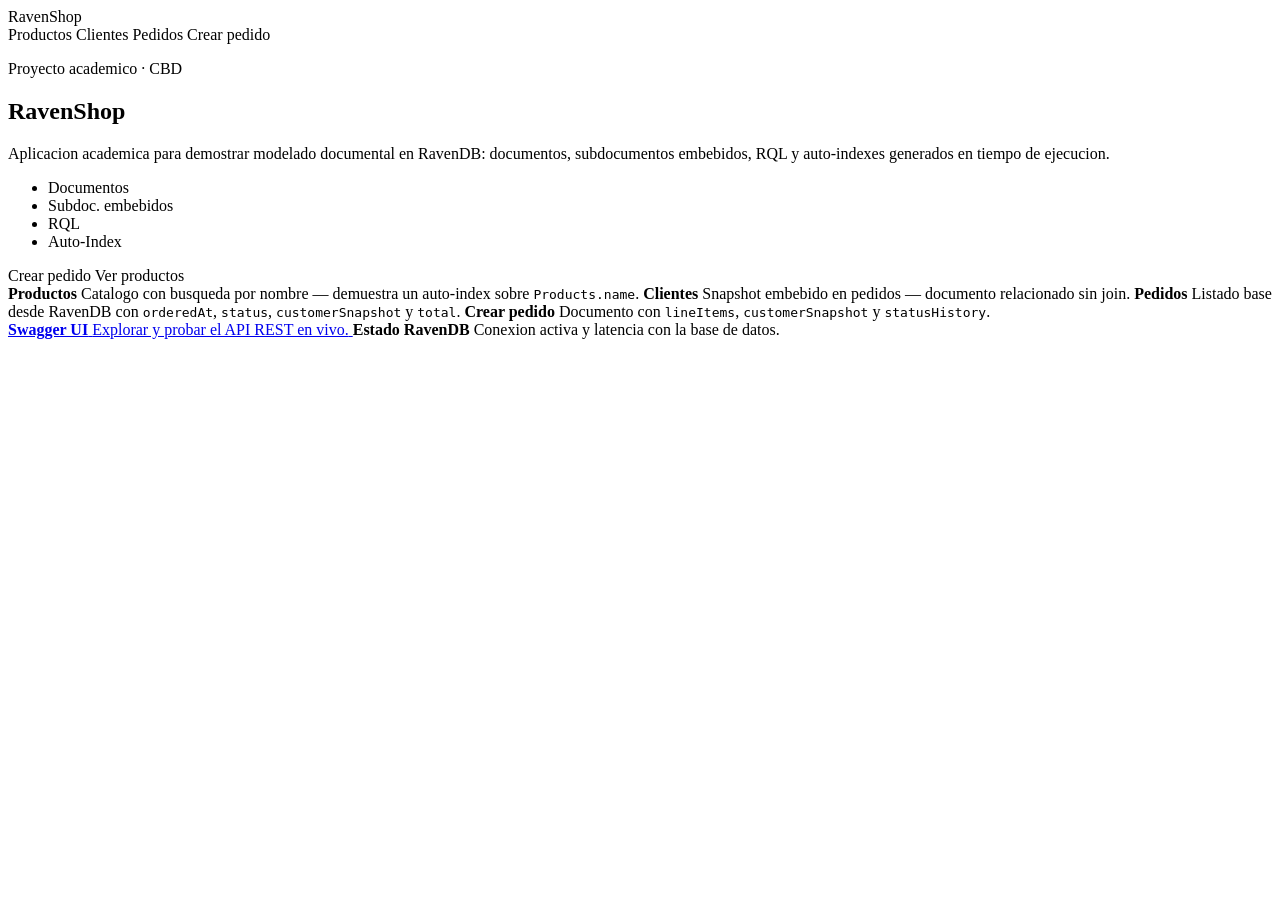
<file: src/main/resources/templates/index.html>
<!DOCTYPE html>
<html lang="es" xmlns:th="http://www.thymeleaf.org">
<head>
    <meta charset="UTF-8">
    <meta name="viewport" content="width=device-width, initial-scale=1.0">
    <title>RavenShop</title>
    <link rel="stylesheet" th:href="@{/css/app.css}">
</head>
<body class="app-shell">
<header class="topbar">
    <div class="topbar-inner">
        <a class="brand" th:href="@{/}">
            <span class="brand-mark" aria-hidden="true"></span>
            <span>RavenShop</span>
        </a>
        <nav class="nav" aria-label="Navegacion principal">
            <a th:href="@{/products}">Productos</a>
            <a th:href="@{/customers}">Clientes</a>
            <a th:href="@{/orders}">Pedidos</a>
            <a th:href="@{/orders/new}">Crear pedido</a>
        </nav>
    </div>
</header>

<main class="page">
    <section class="page-header">
        <div>
            <p class="page-kicker">Proyecto academico &middot; CBD</p>
            <h1>RavenShop</h1>
            <p class="lead">Aplicacion academica para demostrar modelado documental en RavenDB: documentos, subdocumentos embebidos, RQL y auto-indexes generados en tiempo de ejecucion.</p>
            <ul class="concept-chips" aria-label="Conceptos demostrados">
                <li class="concept-chip">Documentos</li>
                <li class="concept-chip">Subdoc. embebidos</li>
                <li class="concept-chip">RQL</li>
                <li class="concept-chip">Auto-Index</li>
            </ul>
            <div class="actions home-actions">
                <a class="button" th:href="@{/orders/new}">Crear pedido</a>
                <a class="button button-secondary" th:href="@{/products}">Ver productos</a>
            </div>
        </div>
    </section>

    <section class="home-strip" aria-label="Accesos principales">
        <a class="home-link" th:href="@{/products}">
            <strong>Productos</strong>
            <span>Catalogo con busqueda por nombre &mdash; demuestra un auto-index sobre <code>Products.name</code>.</span>
        </a>
        <a class="home-link" th:href="@{/customers}">
            <strong>Clientes</strong>
            <span>Snapshot embebido en pedidos &mdash; documento relacionado sin join.</span>
        </a>
        <a class="home-link" th:href="@{/orders}">
            <strong>Pedidos</strong>
            <span>Listado base desde RavenDB con <code>orderedAt</code>, <code>status</code>, <code>customerSnapshot</code> y <code>total</code>.</span>
        </a>
        <a class="home-link" th:href="@{/orders/new}">
            <strong>Crear pedido</strong>
            <span>Documento con <code>lineItems</code>, <code>customerSnapshot</code> y <code>statusHistory</code>.</span>
        </a>
    </section>

    <section class="tools-strip" aria-label="Herramientas de demo">
        <a class="home-link" href="/swagger-ui.html" target="_blank" rel="noopener">
            <strong>Swagger UI</strong>
            <span>Explorar y probar el API REST en vivo.</span>
        </a>
        <a class="home-link" th:href="@{/health-db}" target="_blank" rel="noopener">
            <strong>Estado RavenDB</strong>
            <span>Conexion activa y latencia con la base de datos.</span>
        </a>
    </section>
</main>
</body>
</html>
</file>
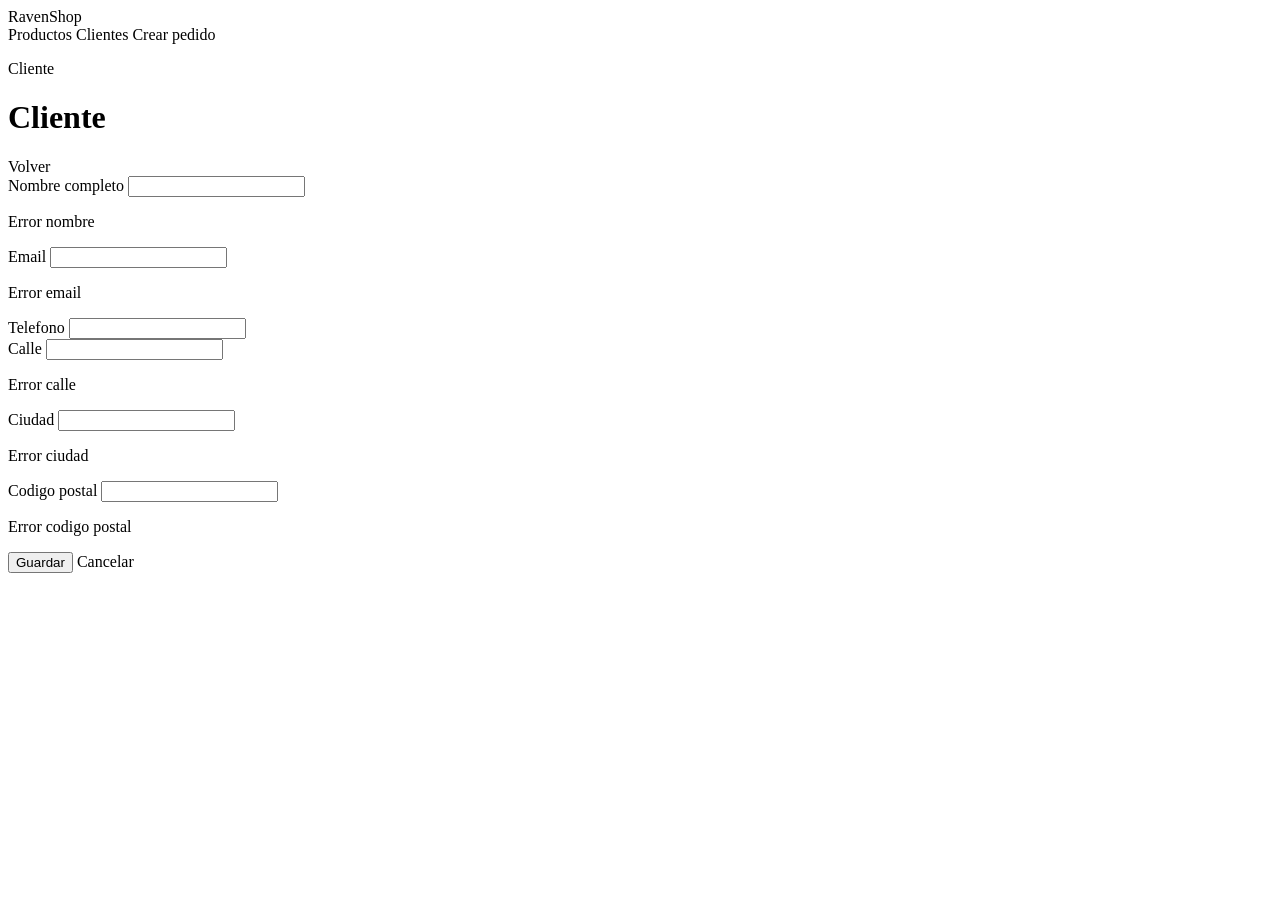
<file: src/main/resources/templates/customers/form.html>
<!DOCTYPE html>
<html lang="es" xmlns:th="http://www.thymeleaf.org">
<head>
    <meta charset="UTF-8">
    <meta name="viewport" content="width=device-width, initial-scale=1.0">
    <title th:text="${edit} ? 'Editar cliente' : 'Nuevo cliente'">Cliente</title>
    <link rel="stylesheet" th:href="@{/css/app.css}">
</head>
<body class="app-shell">
<header class="topbar">
    <div class="topbar-inner">
        <a class="brand" th:href="@{/}">
            <span class="brand-mark" aria-hidden="true"></span>
            <span>RavenShop</span>
        </a>
        <nav class="nav" aria-label="Navegacion principal">
            <a th:href="@{/products}">Productos</a>
            <a class="is-active" th:href="@{/customers}">Clientes</a>
            <a th:href="@{/orders/new}">Crear pedido</a>
        </nav>
    </div>
</header>

<main class="page">
    <header class="page-header">
        <div>
            <p class="page-kicker">Cliente</p>
            <h1 th:text="${edit} ? 'Editar cliente' : 'Nuevo cliente'">Cliente</h1>
        </div>
        <div class="actions">
            <a class="button button-secondary" th:href="@{/customers}">Volver</a>
        </div>
    </header>

    <form class="form-panel form-grid" th:action="${edit} ? @{/customers/{id}(id=${customerId})} : @{/customers}" th:object="${form}" method="post">
        <div class="field">
            <label for="fullName">Nombre completo</label>
            <input id="fullName" type="text" th:field="*{fullName}"/>
            <p class="field-error" th:if="${#fields.hasErrors('fullName')}" th:errors="*{fullName}">Error nombre</p>
        </div>

        <div class="field">
            <label for="email">Email</label>
            <input id="email" type="email" th:field="*{email}"/>
            <p class="field-error" th:if="${#fields.hasErrors('email')}" th:errors="*{email}">Error email</p>
        </div>

        <div class="field">
            <label for="phone">Telefono</label>
            <input id="phone" type="text" th:field="*{phone}"/>
        </div>

        <div class="field">
            <label for="street">Calle</label>
            <input id="street" type="text" th:field="*{address.street}"/>
            <p class="field-error" th:if="${#fields.hasErrors('address.street')}" th:errors="*{address.street}">Error calle</p>
        </div>

        <div class="field">
            <label for="city">Ciudad</label>
            <input id="city" type="text" th:field="*{address.city}"/>
            <p class="field-error" th:if="${#fields.hasErrors('address.city')}" th:errors="*{address.city}">Error ciudad</p>
        </div>

        <div class="field">
            <label for="postalCode">Codigo postal</label>
            <input id="postalCode" type="text" th:field="*{address.postalCode}"/>
            <p class="field-error" th:if="${#fields.hasErrors('address.postalCode')}" th:errors="*{address.postalCode}">Error codigo postal</p>
        </div>

        <div class="actions">
            <button type="submit">Guardar</button>
            <a class="button button-secondary" th:href="@{/customers}">Cancelar</a>
        </div>
    </form>
</main>
</body>
</html>
</file>
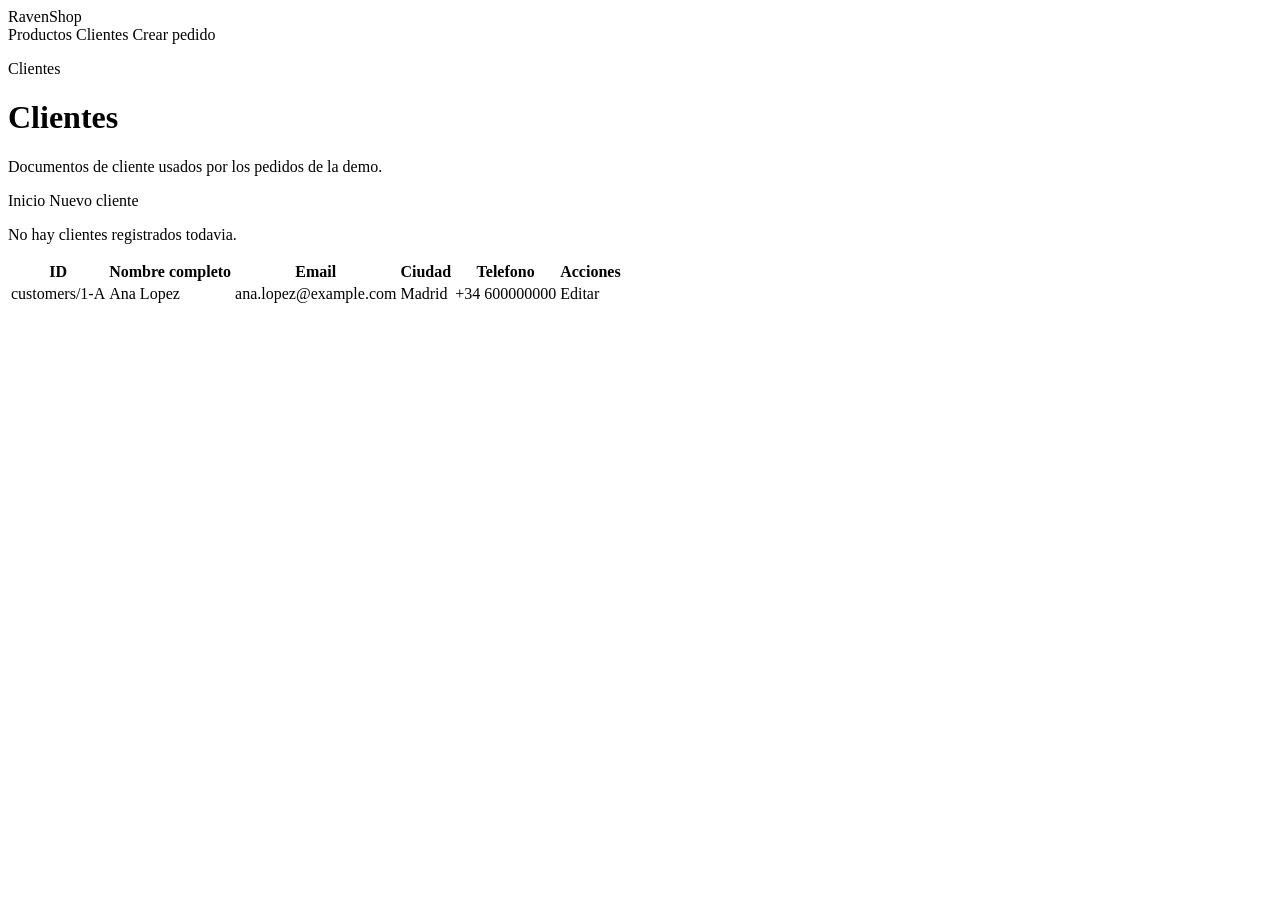
<file: src/main/resources/templates/customers/list.html>
<!DOCTYPE html>
<html lang="es" xmlns:th="http://www.thymeleaf.org">
<head>
    <meta charset="UTF-8">
    <meta name="viewport" content="width=device-width, initial-scale=1.0">
    <title>Clientes</title>
    <link rel="stylesheet" th:href="@{/css/app.css}">
</head>
<body class="app-shell">
<header class="topbar">
    <div class="topbar-inner">
        <a class="brand" th:href="@{/}">
            <span class="brand-mark" aria-hidden="true"></span>
            <span>RavenShop</span>
        </a>
        <nav class="nav" aria-label="Navegacion principal">
            <a th:href="@{/products}">Productos</a>
            <a class="is-active" th:href="@{/customers}">Clientes</a>
            <a th:href="@{/orders/new}">Crear pedido</a>
        </nav>
    </div>
</header>

<main class="page">
    <header class="page-header">
        <div>
            <p class="page-kicker">Clientes</p>
            <h1>Clientes</h1>
            <p class="lead">Documentos de cliente usados por los pedidos de la demo.</p>
        </div>
        <div class="actions">
            <a class="button button-secondary" th:href="@{/}">Inicio</a>
            <a class="button" th:href="@{/customers/new}">Nuevo cliente</a>
        </div>
    </header>

    <p class="empty-state" th:if="${#lists.isEmpty(customers)}">No hay clientes registrados todavia.</p>

    <div class="table-wrap" th:if="${not #lists.isEmpty(customers)}">
        <table>
            <thead>
            <tr>
                <th>ID</th>
                <th>Nombre completo</th>
                <th>Email</th>
                <th>Ciudad</th>
                <th>Telefono</th>
                <th>Acciones</th>
            </tr>
            </thead>
            <tbody>
            <tr th:each="customer : ${customers}">
                <td th:text="${customer.id}">customers/1-A</td>
                <td th:text="${customer.fullName}">Ana Lopez</td>
                <td th:text="${customer.email}">ana.lopez@example.com</td>
                <td th:text="${customer.address != null and customer.address.city != null and !#strings.isEmpty(customer.address.city) ? customer.address.city : '-'}">Madrid</td>
                <td th:text="${customer.phone != null and !#strings.isEmpty(customer.phone) ? customer.phone : '-'}">+34 600000000</td>
                <td>
                    <div class="cell-actions">
                        <a th:href="@{/customers/{id}/edit(id=${#strings.substringAfter(customer.id, '/')})}">Editar</a>
                    </div>
                </td>
            </tr>
            </tbody>
        </table>
    </div>
</main>
</body>
</html>
</file>
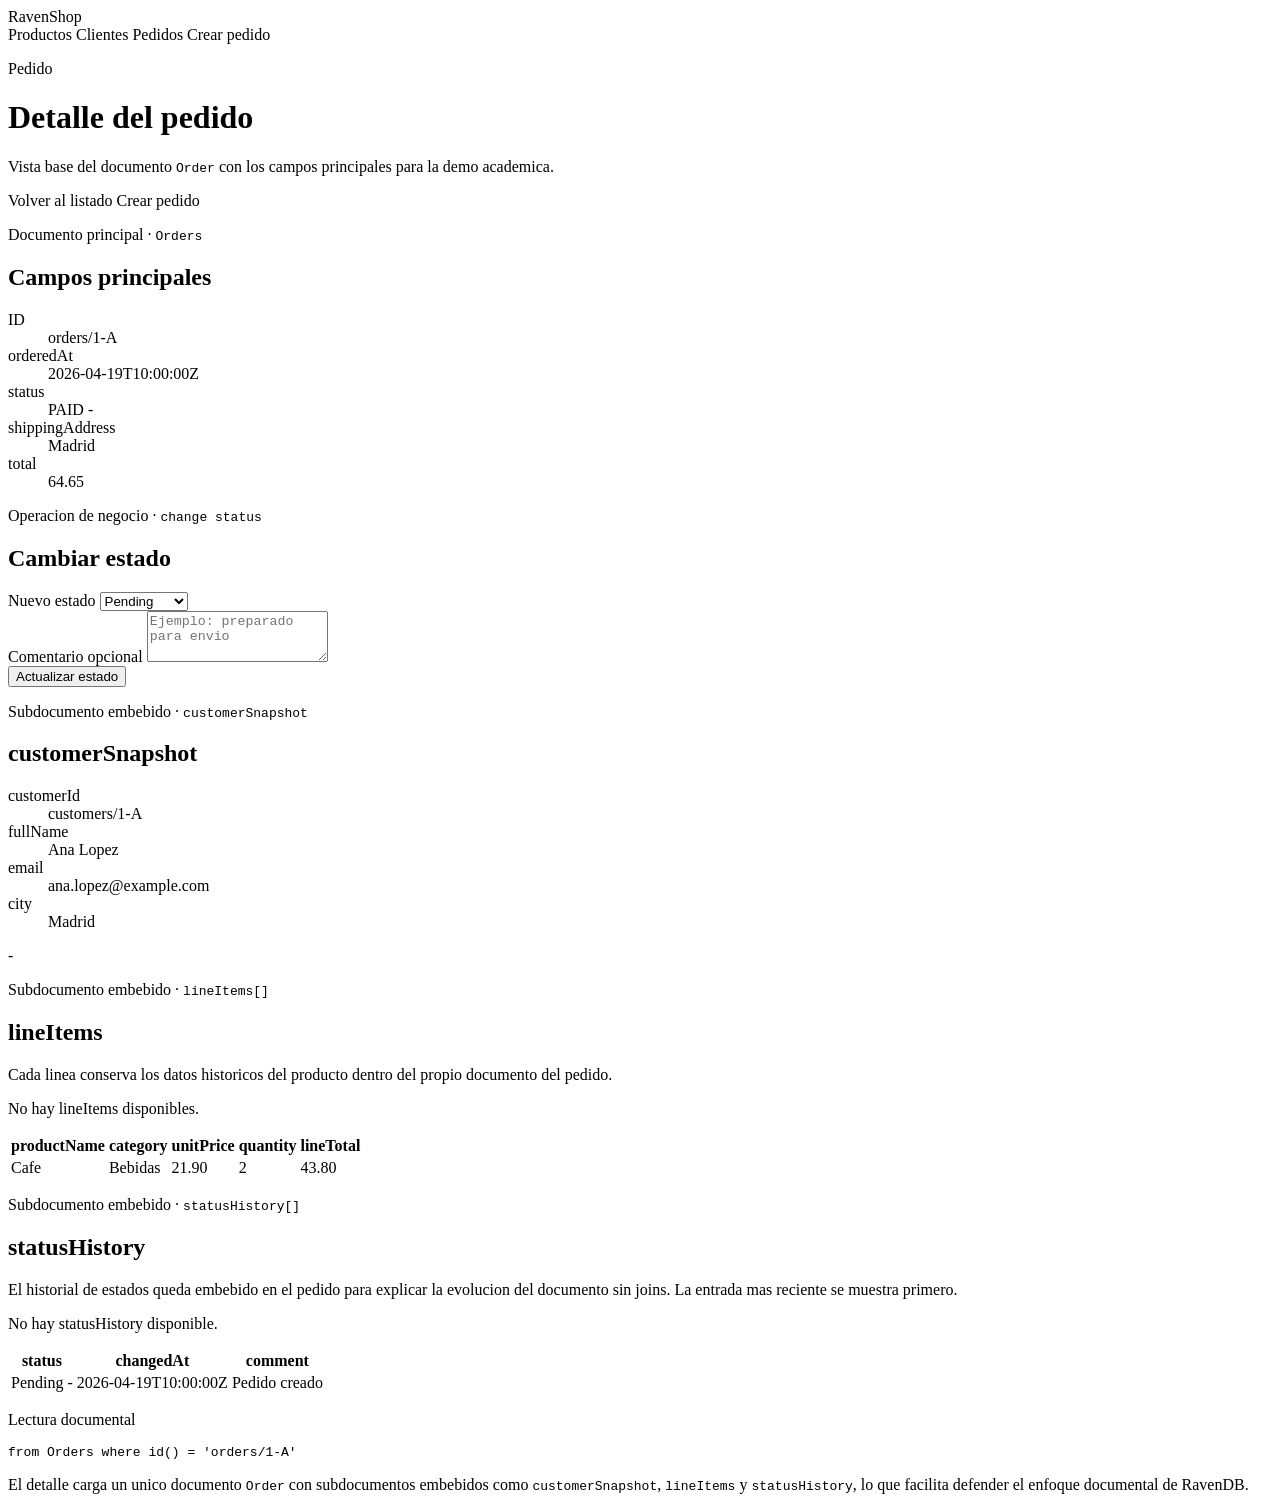
<file: src/main/resources/templates/orders/detail.html>
<!DOCTYPE html>
<html lang="es" xmlns:th="http://www.thymeleaf.org">
<head>
    <meta charset="UTF-8">
    <meta name="viewport" content="width=device-width, initial-scale=1.0">
    <title>Detalle del pedido</title>
    <link rel="stylesheet" th:href="@{/css/app.css}">
</head>
<body class="app-shell">
<header class="topbar">
    <div class="topbar-inner">
        <a class="brand" th:href="@{/}">
            <span class="brand-mark" aria-hidden="true"></span>
            <span>RavenShop</span>
        </a>
        <nav class="nav" aria-label="Navegacion principal">
            <a th:href="@{/products}">Productos</a>
            <a th:href="@{/customers}">Clientes</a>
            <a class="is-active" th:href="@{/orders}">Pedidos</a>
            <a th:href="@{/orders/new}">Crear pedido</a>
        </nav>
    </div>
</header>

<main class="page">
    <header class="page-header">
        <div>
            <p class="page-kicker">Pedido</p>
            <h1>Detalle del pedido</h1>
            <p class="lead">Vista base del documento <code>Order</code> con los campos principales para la demo academica.</p>
        </div>
        <div class="actions">
            <a class="button button-secondary" th:href="@{/orders}">Volver al listado</a>
            <a class="button" th:href="@{/orders/new}">Crear pedido</a>
        </div>
    </header>

    <section class="section">
        <p class="doc-kicker">Documento principal &middot; <code>Orders</code></p>
        <h2>Campos principales</h2>
        <dl class="detail-grid">
            <div>
                <dt>ID</dt>
                <dd th:text="${order.id}">orders/1-A</dd>
            </div>
            <div>
                <dt>orderedAt</dt>
                <dd th:text="${order.orderedAt != null ? order.orderedAt : '-'}">2026-04-19T10:00:00Z</dd>
            </div>
            <div>
                <dt>status</dt>
                <dd>
                    <span th:if="${order.status != null}"
                          class="status-pill"
                          th:classappend="${'status-pill--' + #strings.toLowerCase(order.status)}"
                          th:text="${order.status}">PAID</span>
                    <span th:if="${order.status == null}">-</span>
                </dd>
            </div>
            <div>
                <dt>shippingAddress</dt>
                <dd th:text="${order.shippingAddress != null and !#strings.isEmpty(order.shippingAddress) ? order.shippingAddress : '-'}">Madrid</dd>
            </div>
            <div>
                <dt>total</dt>
                <dd th:text="${order.total != null ? order.total : '-'}">64.65</dd>
            </div>
        </dl>
    </section>

    <section class="section">
        <p class="doc-kicker">Operacion de negocio &middot; <code>change status</code></p>
        <h2>Cambiar estado</h2>
        <form class="form-grid" method="post" th:action="@{/orders/{id}/status(id=${#strings.substringAfter(order.id, '/')})}">
            <div class="field">
                <label for="order-status-input">Nuevo estado</label>
                <select id="order-status-input" name="status">
                    <option value="Pending" th:selected="${order.status == 'Pending'}">Pending</option>
                    <option value="Processing" th:selected="${order.status == 'Processing'}">Processing</option>
                    <option value="Paid" th:selected="${order.status == 'Paid'}">Paid</option>
                    <option value="Shipped" th:selected="${order.status == 'Shipped'}">Shipped</option>
                    <option value="Cancelled" th:selected="${order.status == 'Cancelled'}">Cancelled</option>
                </select>
            </div>
            <div class="field">
                <label for="order-status-comment">Comentario opcional</label>
                <textarea id="order-status-comment" name="comment" rows="3"
                          placeholder="Ejemplo: preparado para envio"></textarea>
            </div>
            <div class="actions">
                <button class="button" type="submit">Actualizar estado</button>
            </div>
        </form>
    </section>

    <section class="section embedded-section">
        <p class="doc-kicker">Subdocumento embebido &middot; <code>customerSnapshot</code></p>
        <h2>customerSnapshot</h2>
        <dl class="detail-grid" th:if="${order.customerSnapshot != null}">
            <div>
                <dt>customerId</dt>
                <dd th:text="${order.customerSnapshot.customerId != null ? order.customerSnapshot.customerId : '-'}">customers/1-A</dd>
            </div>
            <div>
                <dt>fullName</dt>
                <dd th:text="${order.customerSnapshot.fullName != null ? order.customerSnapshot.fullName : '-'}">Ana Lopez</dd>
            </div>
            <div>
                <dt>email</dt>
                <dd th:text="${order.customerSnapshot.email != null ? order.customerSnapshot.email : '-'}">ana.lopez@example.com</dd>
            </div>
            <div>
                <dt>city</dt>
                <dd th:text="${order.customerSnapshot.city != null ? order.customerSnapshot.city : '-'}">Madrid</dd>
            </div>
        </dl>
        <p class="empty-state" th:if="${order.customerSnapshot == null}">-</p>
    </section>

    <section class="section embedded-section">
        <p class="doc-kicker">Subdocumento embebido &middot; <code>lineItems[]</code></p>
        <h2>lineItems</h2>
        <p class="lead">Cada linea conserva los datos historicos del producto dentro del propio documento del pedido.</p>
        <p class="empty-state" th:if="${#lists.isEmpty(order.lineItems)}">No hay lineItems disponibles.</p>
        <div class="table-wrap" th:if="${not #lists.isEmpty(order.lineItems)}">
            <table>
                <thead>
                <tr>
                    <th>productName</th>
                    <th>category</th>
                    <th>unitPrice</th>
                    <th>quantity</th>
                    <th>lineTotal</th>
                </tr>
                </thead>
                <tbody>
                <tr th:each="line : ${order.lineItems}">
                    <td th:text="${line.productName != null ? line.productName : '-'}">Cafe</td>
                    <td th:text="${line.category != null ? line.category : '-'}">Bebidas</td>
                    <td th:text="${line.unitPrice != null ? line.unitPrice : '-'}">21.90</td>
                    <td th:text="${line.quantity}">2</td>
                    <td th:text="${line.lineTotal != null ? line.lineTotal : '-'}">43.80</td>
                </tr>
                </tbody>
            </table>
        </div>
    </section>

    <section class="section embedded-section">
        <p class="doc-kicker">Subdocumento embebido &middot; <code>statusHistory[]</code></p>
        <h2>statusHistory</h2>
        <p class="lead">El historial de estados queda embebido en el pedido para explicar la evolucion del documento sin joins. La entrada mas reciente se muestra primero.</p>
        <p class="empty-state" th:if="${#lists.isEmpty(order.statusHistory)}">No hay statusHistory disponible.</p>
        <div class="table-wrap" th:if="${not #lists.isEmpty(order.statusHistory)}">
            <table>
                <thead>
                <tr>
                    <th>status</th>
                    <th>changedAt</th>
                    <th>comment</th>
                </tr>
                </thead>
                <tbody>
                <tr th:each="entry : ${order.statusHistory}">
                    <td>
                        <span th:if="${entry.status != null and !#strings.isEmpty(entry.status)}"
                              class="status-pill"
                              th:classappend="${'status-pill--' + #strings.toLowerCase(entry.status)}"
                              th:text="${entry.status}">Pending</span>
                        <span th:if="${entry.status == null or #strings.isEmpty(entry.status)}">-</span>
                    </td>
                    <td th:text="${entry.changedAt != null ? entry.changedAt : '-'}">2026-04-19T10:00:00Z</td>
                    <td th:text="${entry.comment != null and !#strings.isEmpty(entry.comment) ? entry.comment : '-'}">Pedido creado</td>
                </tr>
                </tbody>
            </table>
        </div>
    </section>

    <aside class="rql-panel" aria-label="Lectura documental del pedido">
        <p class="rql-kicker">Lectura documental</p>
        <pre><code th:text="|from Orders where id() = '${order.id}'|">from Orders where id() = 'orders/1-A'</code></pre>
        <p class="rql-note">El detalle carga un unico documento <code>Order</code> con subdocumentos embebidos como <code>customerSnapshot</code>, <code>lineItems</code> y <code>statusHistory</code>, lo que facilita defender el enfoque documental de RavenDB.</p>
    </aside>
</main>
</body>
</html>
</file>
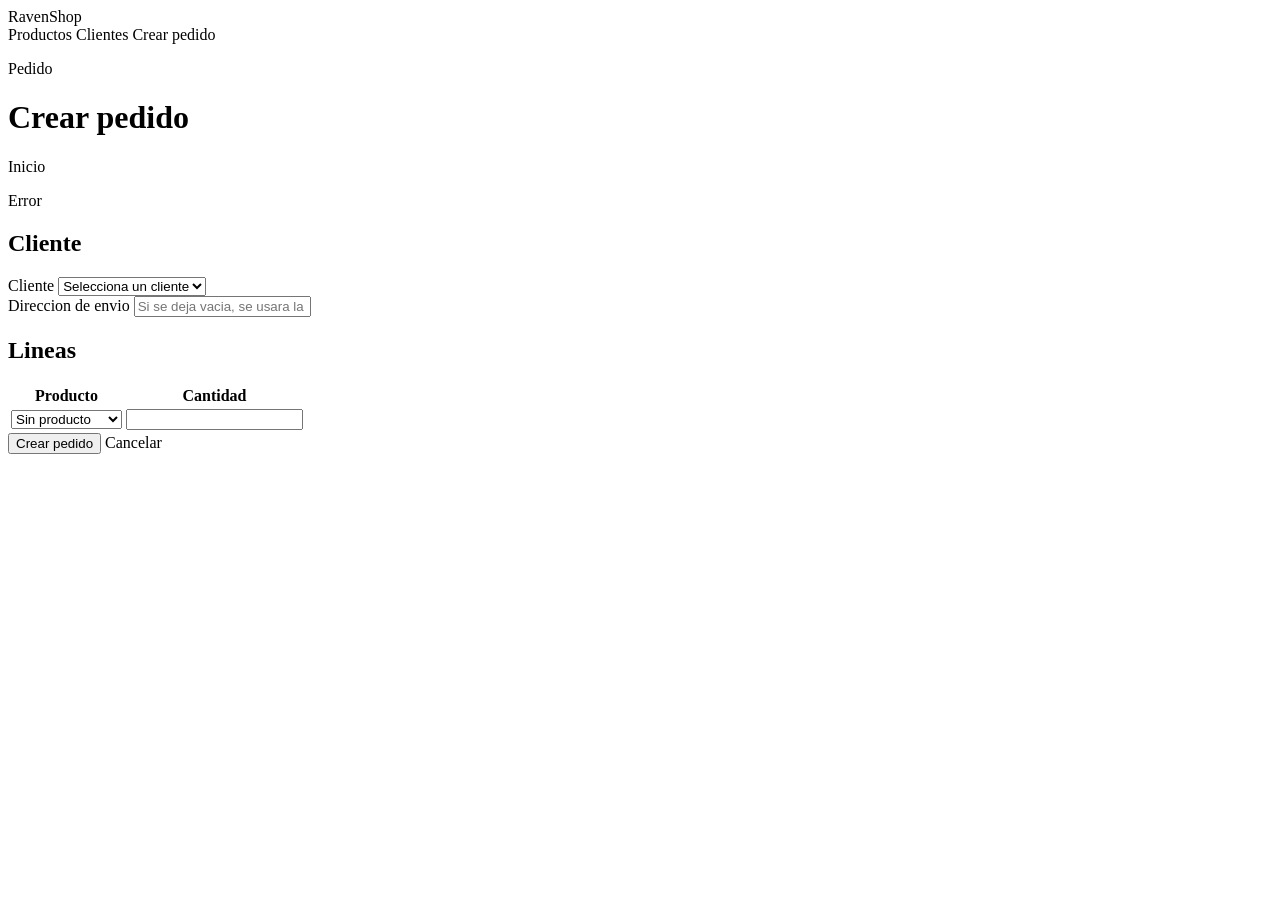
<file: src/main/resources/templates/orders/form.html>
<!DOCTYPE html>
<html lang="es" xmlns:th="http://www.thymeleaf.org">
<head>
    <meta charset="UTF-8">
    <meta name="viewport" content="width=device-width, initial-scale=1.0">
    <title>Crear pedido</title>
    <link rel="stylesheet" th:href="@{/css/app.css}">
</head>
<body class="app-shell">
<header class="topbar">
    <div class="topbar-inner">
        <a class="brand" th:href="@{/}">
            <span class="brand-mark" aria-hidden="true"></span>
            <span>RavenShop</span>
        </a>
        <nav class="nav" aria-label="Navegacion principal">
            <a th:href="@{/products}">Productos</a>
            <a th:href="@{/customers}">Clientes</a>
            <a class="is-active" th:href="@{/orders/new}">Crear pedido</a>
        </nav>
    </div>
</header>

<main class="page">
    <header class="page-header">
        <div>
            <p class="page-kicker">Pedido</p>
            <h1>Crear pedido</h1>
        </div>
        <div class="actions">
            <a class="button button-secondary" th:href="@{/}">Inicio</a>
        </div>
    </header>

    <p class="error-message" th:if="${errorMessage}" th:text="${errorMessage}">Error</p>

    <form class="form-grid" th:action="@{/orders}" th:object="${orderForm}" method="post">
        <section class="form-panel form-grid">
            <h2>Cliente</h2>
            <div class="field">
                <label for="customerId">Cliente</label>
                <select id="customerId" th:field="*{customerId}" required>
                    <option value="">Selecciona un cliente</option>
                    <option th:each="customer : ${customers}"
                            th:value="${customer.id}"
                            th:text="${customer.fullName + ' (' + customer.email + ')'}">
                        Ana Lopez
                    </option>
                </select>
            </div>

            <div class="field">
                <label for="shippingAddress">Direccion de envio</label>
                <input id="shippingAddress" type="text" th:field="*{shippingAddress}"
                       placeholder="Si se deja vacia, se usara la direccion del cliente">
            </div>
        </section>

        <section class="section">
            <h2>Lineas</h2>

            <div class="table-wrap">
                <table>
                    <thead>
                    <tr>
                        <th>Producto</th>
                        <th>Cantidad</th>
                    </tr>
                    </thead>
                    <tbody>
                    <tr th:each="line, status : *{lines}">
                        <td>
                            <select th:field="*{lines[__${status.index}__].productId}">
                                <option value="">Sin producto</option>
                                <option th:each="product : ${products}"
                                        th:value="${product.id}"
                                        th:text="${product.name + ' - ' + product.category + ' - ' + product.price}">
                                    Cafe Colombia
                                </option>
                            </select>
                        </td>
                        <td>
                            <input type="number" min="1" th:field="*{lines[__${status.index}__].quantity}">
                        </td>
                    </tr>
                    </tbody>
                </table>
            </div>
        </section>

        <div class="actions">
            <button type="submit">Crear pedido</button>
            <a class="button button-secondary" th:href="@{/}">Cancelar</a>
        </div>
    </form>
</main>
</body>
</html>
</file>
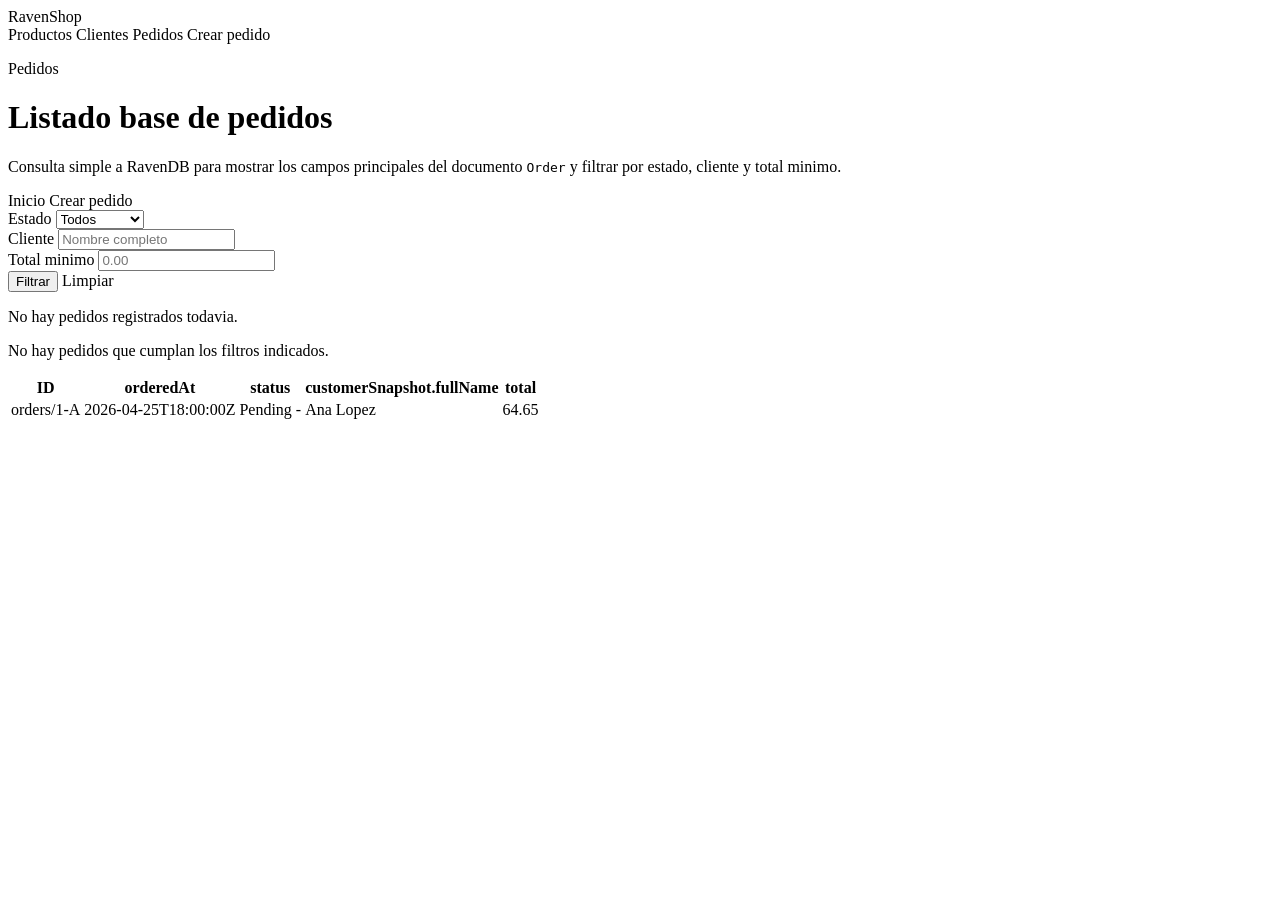
<file: src/main/resources/templates/orders/list.html>
<!DOCTYPE html>
<html lang="es" xmlns:th="http://www.thymeleaf.org">
<head>
    <meta charset="UTF-8">
    <meta name="viewport" content="width=device-width, initial-scale=1.0">
    <title>Pedidos</title>
    <link rel="stylesheet" th:href="@{/css/app.css}">
</head>
<body class="app-shell">
<header class="topbar">
    <div class="topbar-inner">
        <a class="brand" th:href="@{/}">
            <span class="brand-mark" aria-hidden="true"></span>
            <span>RavenShop</span>
        </a>
        <nav class="nav" aria-label="Navegacion principal">
            <a th:href="@{/products}">Productos</a>
            <a th:href="@{/customers}">Clientes</a>
            <a class="is-active" th:href="@{/orders}">Pedidos</a>
            <a th:href="@{/orders/new}">Crear pedido</a>
        </nav>
    </div>
</header>

<main class="page">
    <header class="page-header">
        <div>
            <p class="page-kicker">Pedidos</p>
            <h1>Listado base de pedidos</h1>
            <p class="lead">Consulta simple a RavenDB para mostrar los campos principales del documento <code>Order</code> y filtrar por estado, cliente y total minimo.</p>
        </div>
        <div class="actions">
            <a class="button button-secondary" th:href="@{/}">Inicio</a>
            <a class="button" th:href="@{/orders/new}">Crear pedido</a>
        </div>
    </header>

    <form class="search-bar" method="get" th:action="@{/orders}" aria-label="Filtrar pedidos">
        <div class="field">
            <label for="order-status-filter">Estado</label>
            <select id="order-status-filter" name="status">
                <option value="">Todos</option>
                <option value="Pending" th:selected="${filterStatus == 'Pending'}">Pending</option>
                <option value="Processing" th:selected="${filterStatus == 'Processing'}">Processing</option>
                <option value="Paid" th:selected="${filterStatus == 'Paid'}">Paid</option>
                <option value="Shipped" th:selected="${filterStatus == 'Shipped'}">Shipped</option>
                <option value="Cancelled" th:selected="${filterStatus == 'Cancelled'}">Cancelled</option>
                <option value="Created" th:selected="${filterStatus == 'Created'}">Created</option>
            </select>
        </div>
        <div class="field">
            <label for="order-customer-filter">Cliente</label>
            <input id="order-customer-filter" type="text" name="customer" th:value="${filterCustomer}" placeholder="Nombre completo">
        </div>
        <div class="field">
            <label for="order-min-total-filter">Total minimo</label>
            <input id="order-min-total-filter" type="number" name="minTotal" th:value="${filterMinTotal}" min="0" step="0.01" placeholder="0.00">
        </div>
        <div class="actions">
            <button class="button" type="submit">Filtrar</button>
            <a class="button button-secondary" th:href="@{/orders}">Limpiar</a>
        </div>
    </form>

    <p class="empty-state" th:if="${#lists.isEmpty(orders) and (filterStatus == null or #strings.isEmpty(filterStatus)) and (filterCustomer == null or #strings.isEmpty(filterCustomer)) and (filterMinTotal == null or #strings.isEmpty(filterMinTotal))}">No hay pedidos registrados todavia.</p>
    <p class="empty-state" th:if="${#lists.isEmpty(orders) and !((filterStatus == null or #strings.isEmpty(filterStatus)) and (filterCustomer == null or #strings.isEmpty(filterCustomer)) and (filterMinTotal == null or #strings.isEmpty(filterMinTotal)))}">No hay pedidos que cumplan los filtros indicados.</p>

    <div class="table-wrap" th:if="${not #lists.isEmpty(orders)}">
        <table>
            <thead>
            <tr>
                <th>ID</th>
                <th>orderedAt</th>
                <th>status</th>
                <th>customerSnapshot.fullName</th>
                <th>total</th>
            </tr>
            </thead>
            <tbody>
            <tr th:each="order : ${orders}">
                <td>
                    <a th:href="@{/orders/{id}(id=${#strings.substringAfter(order.id, '/')})}"
                       th:text="${order.id}">orders/1-A</a>
                </td>
                <td th:text="${order.orderedAt != null ? order.orderedAt : '-'}">2026-04-25T18:00:00Z</td>
                <td>
                    <span th:if="${order.status != null and !#strings.isEmpty(order.status)}"
                          class="status-pill"
                          th:classappend="${'status-pill--' + #strings.toLowerCase(order.status)}"
                          th:text="${order.status}">Pending</span>
                    <span th:if="${order.status == null or #strings.isEmpty(order.status)}">-</span>
                </td>
                <td th:text="${order.customerSnapshot != null and order.customerSnapshot.fullName != null ? order.customerSnapshot.fullName : '-'}">Ana Lopez</td>
                <td th:text="${order.total != null ? order.total : '-'}">64.65</td>
            </tr>
            </tbody>
        </table>
    </div>
</main>
</body>
</html>
</file>
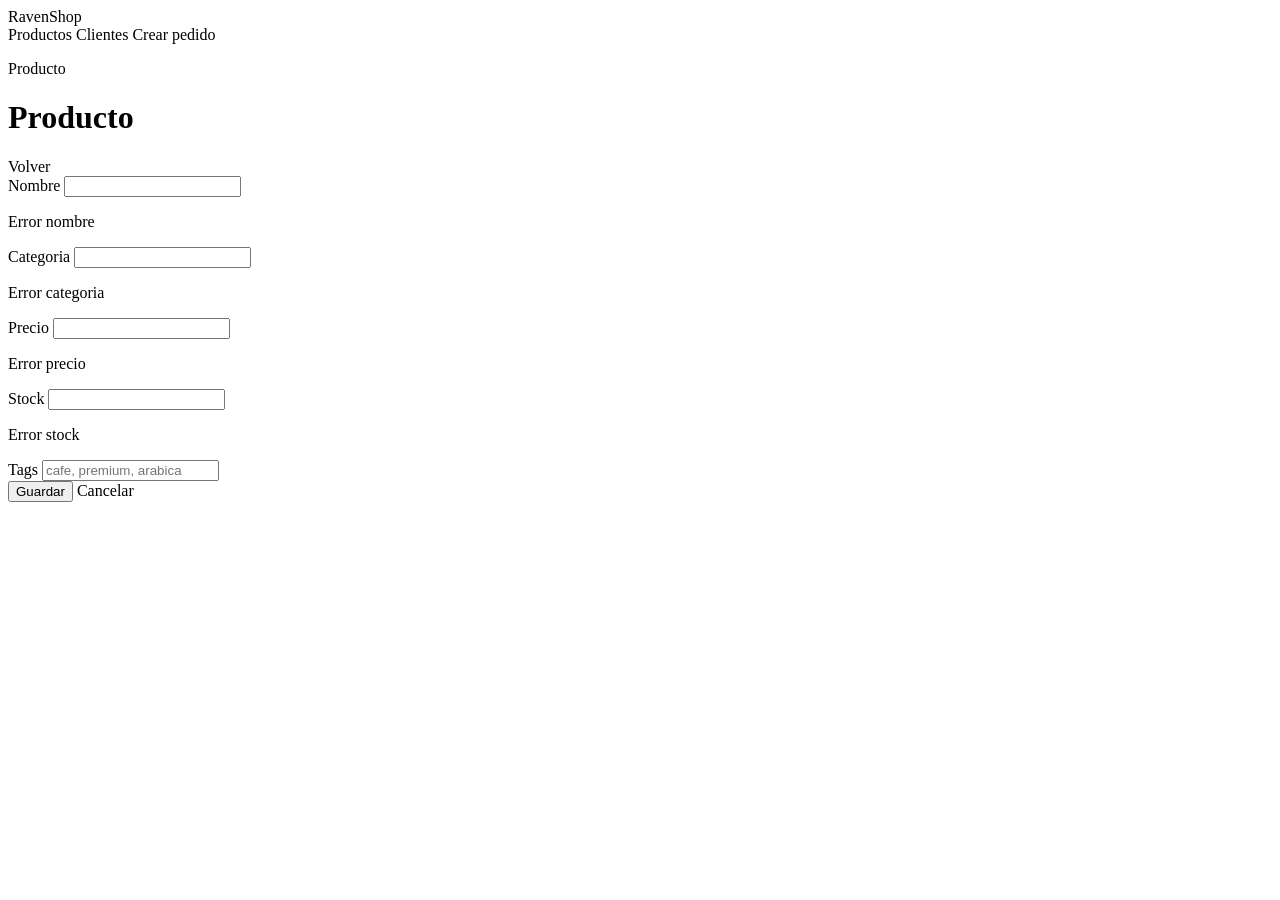
<file: src/main/resources/templates/products/form.html>
<!DOCTYPE html>
<html lang="es" xmlns:th="http://www.thymeleaf.org">
<head>
    <meta charset="UTF-8">
    <meta name="viewport" content="width=device-width, initial-scale=1.0">
    <title th:text="${edit} ? 'Editar producto' : 'Nuevo producto'">Producto</title>
    <link rel="stylesheet" th:href="@{/css/app.css}">
</head>
<body class="app-shell">
<header class="topbar">
    <div class="topbar-inner">
        <a class="brand" th:href="@{/}">
            <span class="brand-mark" aria-hidden="true"></span>
            <span>RavenShop</span>
        </a>
        <nav class="nav" aria-label="Navegacion principal">
            <a class="is-active" th:href="@{/products}">Productos</a>
            <a th:href="@{/customers}">Clientes</a>
            <a th:href="@{/orders/new}">Crear pedido</a>
        </nav>
    </div>
</header>

<main class="page">
    <header class="page-header">
        <div>
            <p class="page-kicker">Producto</p>
            <h1 th:text="${edit} ? 'Editar producto' : 'Nuevo producto'">Producto</h1>
        </div>
        <div class="actions">
            <a class="button button-secondary" th:href="@{/products}">Volver</a>
        </div>
    </header>

    <form class="form-panel form-grid" th:action="${edit} ? @{/products/{id}(id=${productId})} : @{/products}" th:object="${form}" method="post">
        <div class="field">
            <label for="name">Nombre</label>
            <input id="name" type="text" th:field="*{name}"/>
            <p class="field-error" th:if="${#fields.hasErrors('name')}" th:errors="*{name}">Error nombre</p>
        </div>

        <div class="field">
            <label for="category">Categoria</label>
            <input id="category" type="text" th:field="*{category}"/>
            <p class="field-error" th:if="${#fields.hasErrors('category')}" th:errors="*{category}">Error categoria</p>
        </div>

        <div class="field">
            <label for="price">Precio</label>
            <input id="price" type="number" step="0.01" min="0.01" th:field="*{price}"/>
            <p class="field-error" th:if="${#fields.hasErrors('price')}" th:errors="*{price}">Error precio</p>
        </div>

        <div class="field">
            <label for="stock">Stock</label>
            <input id="stock" type="number" min="0" th:field="*{stock}"/>
            <p class="field-error" th:if="${#fields.hasErrors('stock')}" th:errors="*{stock}">Error stock</p>
        </div>

        <div class="field">
            <label for="tagsText">Tags</label>
            <input id="tagsText" type="text" th:field="*{tagsText}" placeholder="cafe, premium, arabica"/>
        </div>

        <div class="actions">
            <button type="submit">Guardar</button>
            <a class="button button-secondary" th:href="@{/products}">Cancelar</a>
        </div>
    </form>
</main>
</body>
</html>
</file>
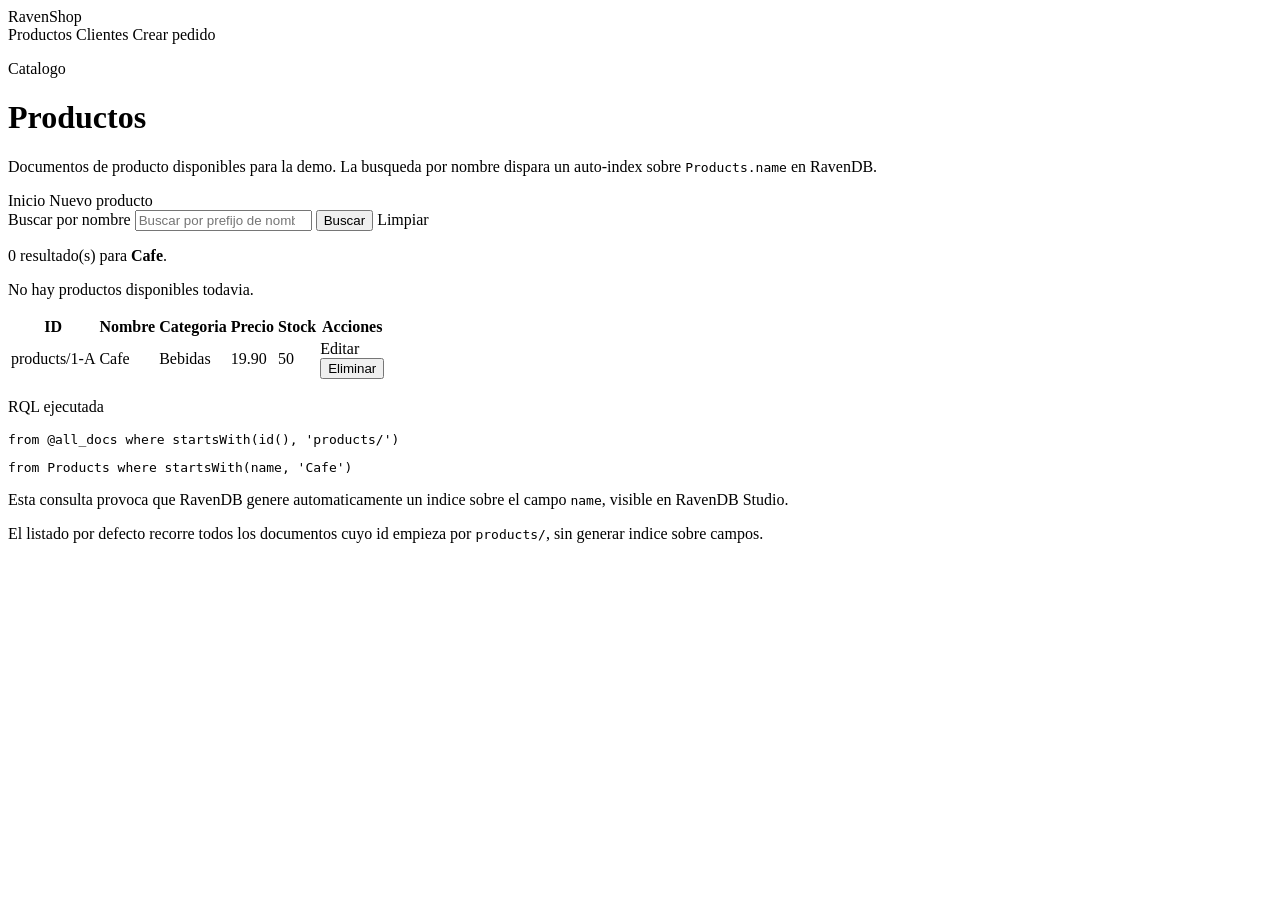
<file: src/main/resources/templates/products/list.html>
<!DOCTYPE html>
<html lang="es" xmlns:th="http://www.thymeleaf.org">
<head>
    <meta charset="UTF-8">
    <meta name="viewport" content="width=device-width, initial-scale=1.0">
    <title>Productos</title>
    <link rel="stylesheet" th:href="@{/css/app.css}">
</head>
<body class="app-shell">
<header class="topbar">
    <div class="topbar-inner">
        <a class="brand" th:href="@{/}">
            <span class="brand-mark" aria-hidden="true"></span>
            <span>RavenShop</span>
        </a>
        <nav class="nav" aria-label="Navegacion principal">
            <a class="is-active" th:href="@{/products}">Productos</a>
            <a th:href="@{/customers}">Clientes</a>
            <a th:href="@{/orders/new}">Crear pedido</a>
        </nav>
    </div>
</header>

<main class="page">
    <header class="page-header">
        <div>
            <p class="page-kicker">Catalogo</p>
            <h1>Productos</h1>
            <p class="lead">Documentos de producto disponibles para la demo. La busqueda por nombre dispara un auto-index sobre <code>Products.name</code> en RavenDB.</p>
        </div>
        <div class="actions">
            <a class="button button-secondary" th:href="@{/}">Inicio</a>
            <a class="button" th:href="@{/products/new}">Nuevo producto</a>
        </div>
    </header>

    <form class="search-bar" method="get" th:action="@{/products}" role="search" aria-label="Buscar productos por nombre">
        <label class="visually-hidden" for="product-search-input">Buscar por nombre</label>
        <input id="product-search-input" type="search" name="q" th:value="${query}" placeholder="Buscar por prefijo de nombre (ej. Cafe)" autocomplete="off">
        <button class="button" type="submit">Buscar</button>
        <a class="button button-secondary" th:if="${query != null and !#strings.isEmpty(query)}" th:href="@{/products}">Limpiar</a>
    </form>

    <p class="search-summary" th:if="${query != null and !#strings.isEmpty(query)}">
        <span th:text="${#lists.size(products)}">0</span>
        resultado(s) para
        <strong th:text="${query}">Cafe</strong>.
    </p>

    <p class="empty-state" th:if="${#lists.isEmpty(products)}">No hay productos disponibles todavia.</p>

    <div class="table-wrap" th:if="${not #lists.isEmpty(products)}">
        <table>
            <thead>
            <tr>
                <th>ID</th>
                <th>Nombre</th>
                <th>Categoria</th>
                <th>Precio</th>
                <th>Stock</th>
                <th>Acciones</th>
            </tr>
            </thead>
            <tbody>
            <tr th:each="product : ${products}">
                <td th:text="${product.id}">products/1-A</td>
                <td th:text="${product.name}">Cafe</td>
                <td th:text="${product.category}">Bebidas</td>
                <td th:text="${product.price}">19.90</td>
                <td th:text="${product.stock}">50</td>
                <td>
                    <div class="cell-actions">
                        <a th:href="@{/products/{id}/edit(id=${#strings.substringAfter(product.id, '/')})}">Editar</a>
                        <form class="inline-form" th:action="@{/products/{id}/delete(id=${#strings.substringAfter(product.id, '/')})}" method="post">
                            <button class="button-link" type="submit">Eliminar</button>
                        </form>
                    </div>
                </td>
            </tr>
            </tbody>
        </table>
    </div>

    <aside class="rql-panel" aria-label="Consulta RQL ejecutada">
        <p class="rql-kicker">RQL ejecutada</p>
        <pre th:if="${query == null or #strings.isEmpty(query)}"><code>from @all_docs where startsWith(id(), 'products/')</code></pre>
        <pre th:if="${query != null and !#strings.isEmpty(query)}"><code th:text="|from Products where startsWith(name, '${query}')|">from Products where startsWith(name, 'Cafe')</code></pre>
        <p class="rql-note" th:if="${query != null and !#strings.isEmpty(query)}">Esta consulta provoca que RavenDB genere automaticamente un indice sobre el campo <code>name</code>, visible en RavenDB Studio.</p>
        <p class="rql-note" th:if="${query == null or #strings.isEmpty(query)}">El listado por defecto recorre todos los documentos cuyo id empieza por <code>products/</code>, sin generar indice sobre campos.</p>
    </aside>
</main>
</body>
</html>
</file>
